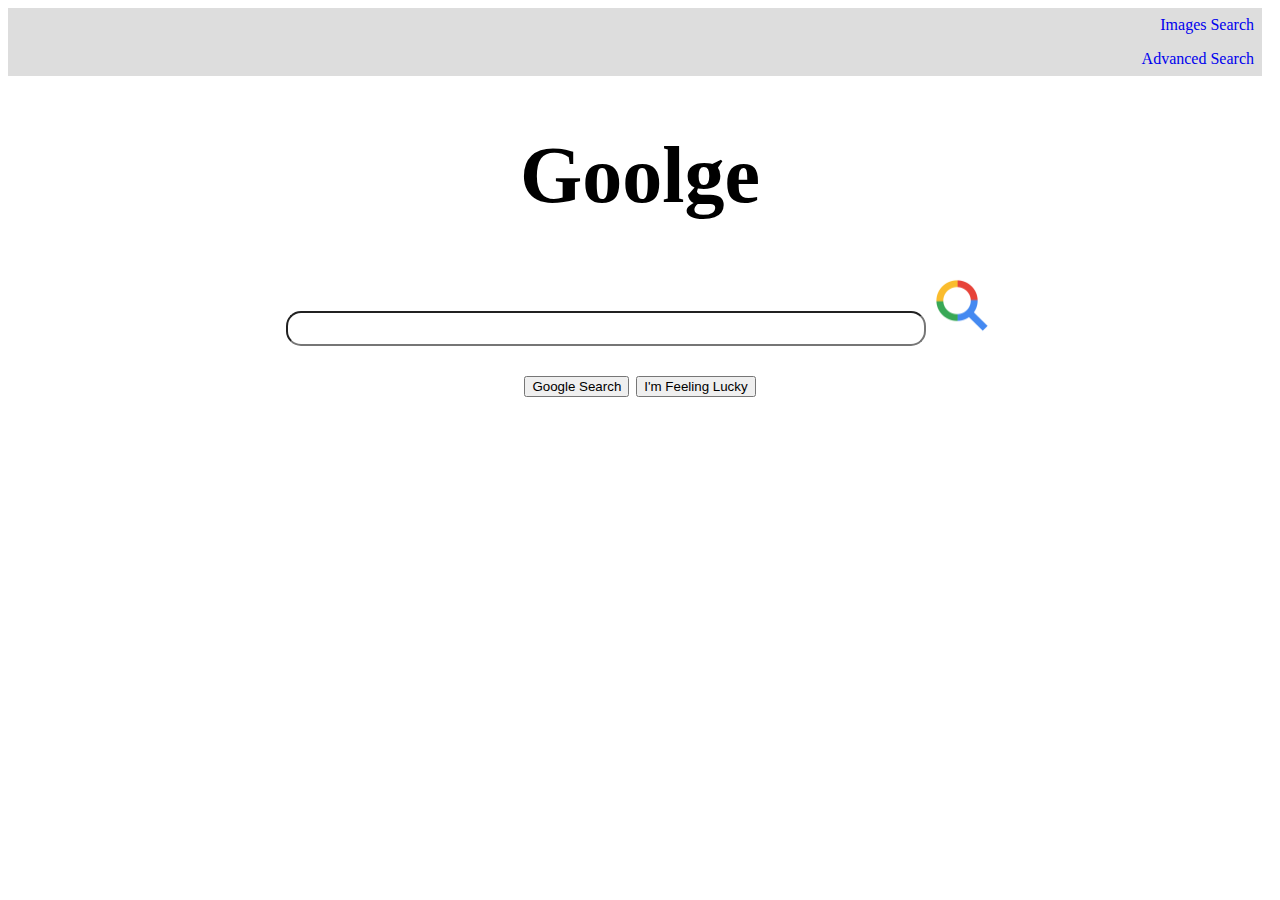
<file: index.html>
<!DOCTYPE html>
<html lang="en">
    <head>
        <title>Project 0</title>
        <link rel="stylesheet" href="index.css">
    </head>
    <body>
        <!--ici sera tout mes éléments qui sont dans mon header-->
        <header>
            <div class="nav">
        <a href="image.html">Images Search</a>

       
        <a href="advanced.html">Advanced Search</a>
    </div>
        </header>
        
        <!--les éléments du formulaire je crois-->
        <div class="google">
            <h1>Goolge</h1>
        <form action="https://google.com/search">
            
            <div class="search-container">
            <input type="text" name="q" class="text"  >
            <img src="search.png" alt="logo"  width="5%" class="search">
        </div>

        <div class="both">
            <input type="submit" value="Google Search">
            <input type="submit" value="I'm Feeling Lucky">
        </div>
        </form>
    </div>
    </body>
</html>
</file>
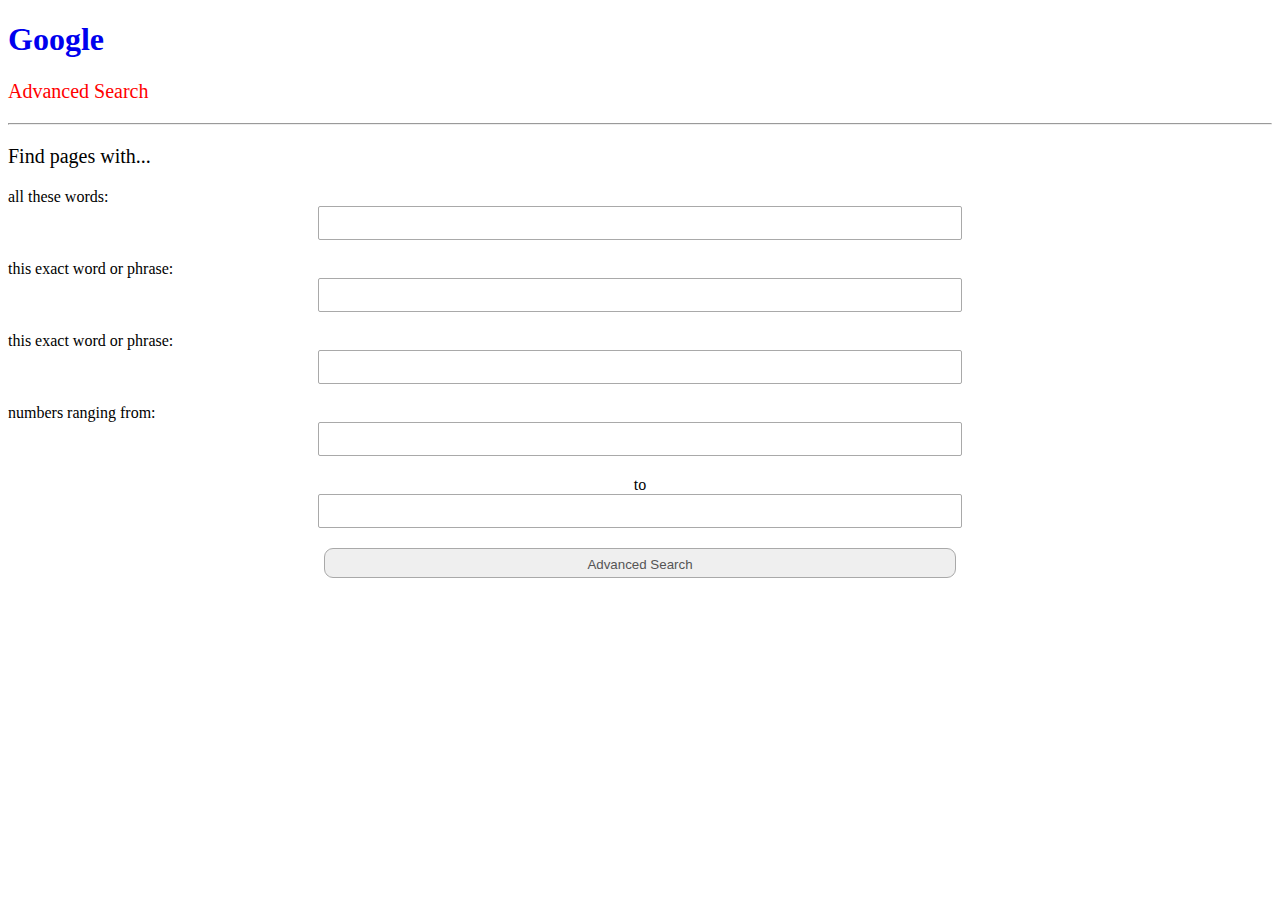
<file: advanced.html>
<!DOCTYPE html>
<html lang="en">
<head>
  <meta charset="UTF-8">
  <meta name="viewport" content="width=device-width, initial-scale=1.0">
  <title>Advanced Search</title>
  <link rel="stylesheet" href="advanced.css">
</head>
<body>
  <h1><a href="index.html"> Google</a> </h1>
  <header>
    <div class="q">
<p>Advanced Search</p>
</div>
  </header>
  <hr>
  
  <form action="https://google.com/search" method="get">


    <p>Find pages with...</p>

    <label for="text">all these words: </label>
    <input type="text" name="q" class="text"> 

    <label for="text">this exact word or phrase: </label>
    <input type="text"> 

    <label for="text">this exact word or phrase: </label>
    <input type="text"> 

    <label for="numbers">numbers ranging from: </label>
    <input type="numbers">
    <label for="numbers"><div class="to"> to</div> </label>
    <input type="numbers">

    
   <div class="advanced-container">
    <input type="submit" value="Advanced Search">
  </div>

  </form>
</body>
</html>
</file>
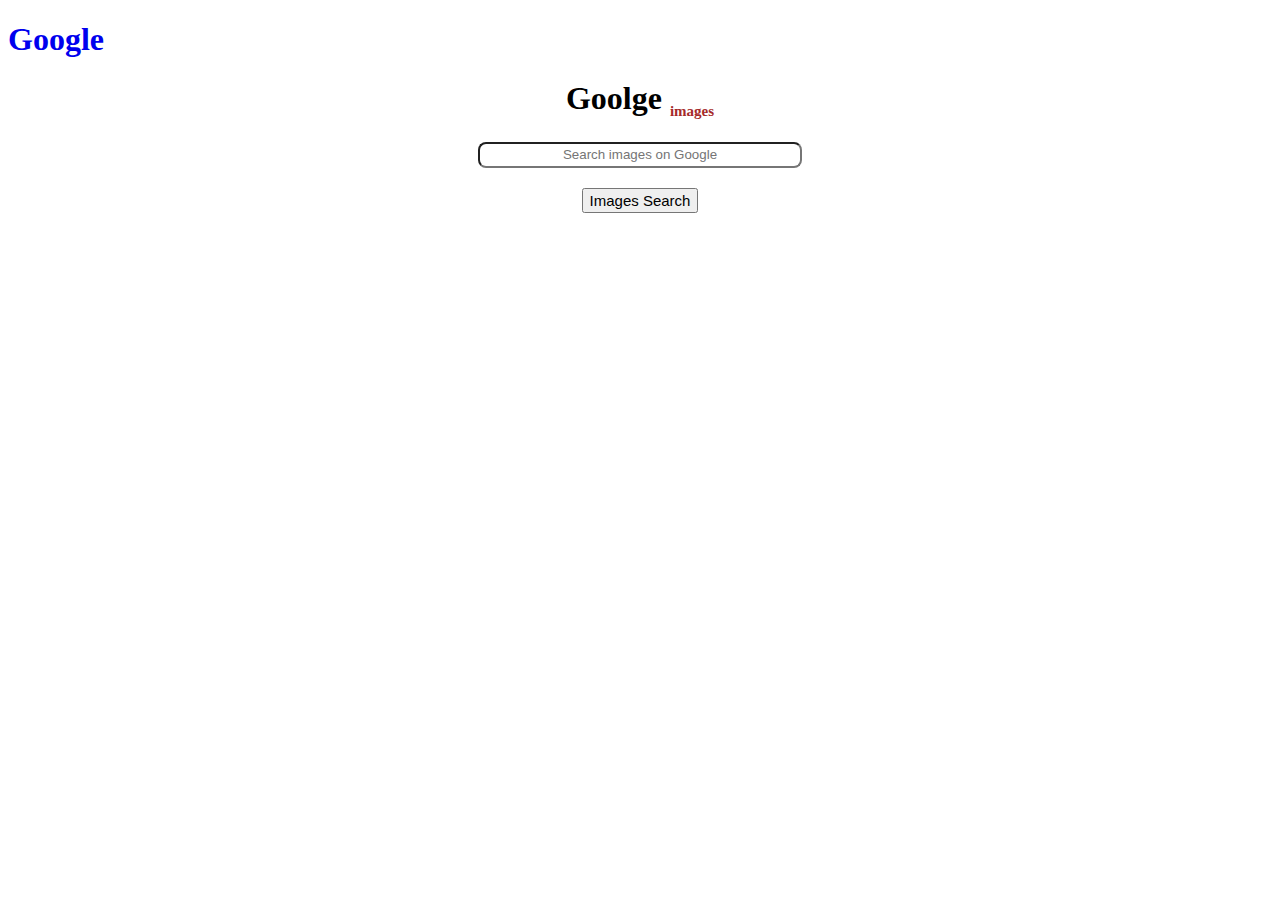
<file: image.html>
<!DOCTYPE html>
<html lang="en">
<head>
    <meta charset="UTF-8">
    <meta name="viewport" content="width=device-width, initial-scale=1.0">
    <title>Recherche d'images Google</title>
    <link rel="stylesheet" href="image.css">
</head>
<body>
    <header>
    <h1><a href="index.html"> Google</a> </h1>

</header>

    <h1 class="center">Goolge  <sub class="sub">images</sub> </h1>
    <form action="https://www.google.com/search" method="get">
        
        <input type="text" id="query" name="q" placeholder="Search images on Google" class="image">
        <input type="hidden" name="tbm" value="isch" > <br>
        <button type="submit" class="c">Images Search</button>
    </form>
</body>
</html>
</file>
<file: index.css>
.google {
  text-align: center;
}

.google > h1 {
  font-size: 80px;
}

.both {
  margin-top: 20px;
  font-size: 28px;
}

.text {
  border-top-left-radius: 15px;
  border-top-right-radius: 15px;
  border-bottom-left-radius: 15px;
  border-bottom-right-radius: 15px;
  width: 50%;
  font-size: 25px;
}

.search {
  right: 10px;
}

.search-container {
   position: relative; 
   align-items: center; 
  }

  header {
    text-align: right;
    
  }

.nav a {
  margin-right: 10px;
  display: block;
  padding: 8px;
  background-color: #dddddd;
  text-decoration: none;
}

.nav a:hover {
  background-color: blue;
}
</file>
<file: advanced.css>
.q {
  color: red;
  font-size: 30px;
}

p{
  font-size: 20px;
}

input{
  position:relative;
  display: block;
  margin:0 auto;
  padding-right:5px;
  padding-left:5px;
  border-radius:2px;
  margin-bottom:20px;
  height:30px;
  width:50%;
  line-height:30px;
  outline:0;
  border:1px solid #a9a9a9;
  color:#555;
  }

.to {
  text-align: center;
}

.button {

  font-size: 18px;
  padding: 5px;
  text-align: center;
  padding-bottom: 5px;
}

.button :hover {
  background-color: blue;
}

.advanced-container  input {
  border-top-right-radius: 9px;
  border-top-left-radius: 9px;
  border-bottom-right-radius: 9px;
  border-bottom-left-radius: 9px;

}

.advanced-container  :hover {
  background-color: blue;
}

h1 a {
  text-decoration: none;
}
</file>
<file: image.css>
.center {
  text-align: center;
}

h1 a {
  text-decoration : none;
}

.image, form {
  border-top-left-radius: 8px;
  border-top-right-radius: 8px;
  border-bottom-left-radius: 8px;
  border-bottom-right-radius: 8px;
  align-items : center;
  height: 20px;
  width: 50%;
  text-align: center;
  margin: auto;
  display: auto;
}

.c {
  height: 25px;
  margin-top: 20px;
  font-size: 15px;
}

.sub {
  font-size: 15px;
  color: brown;
}
</file>
